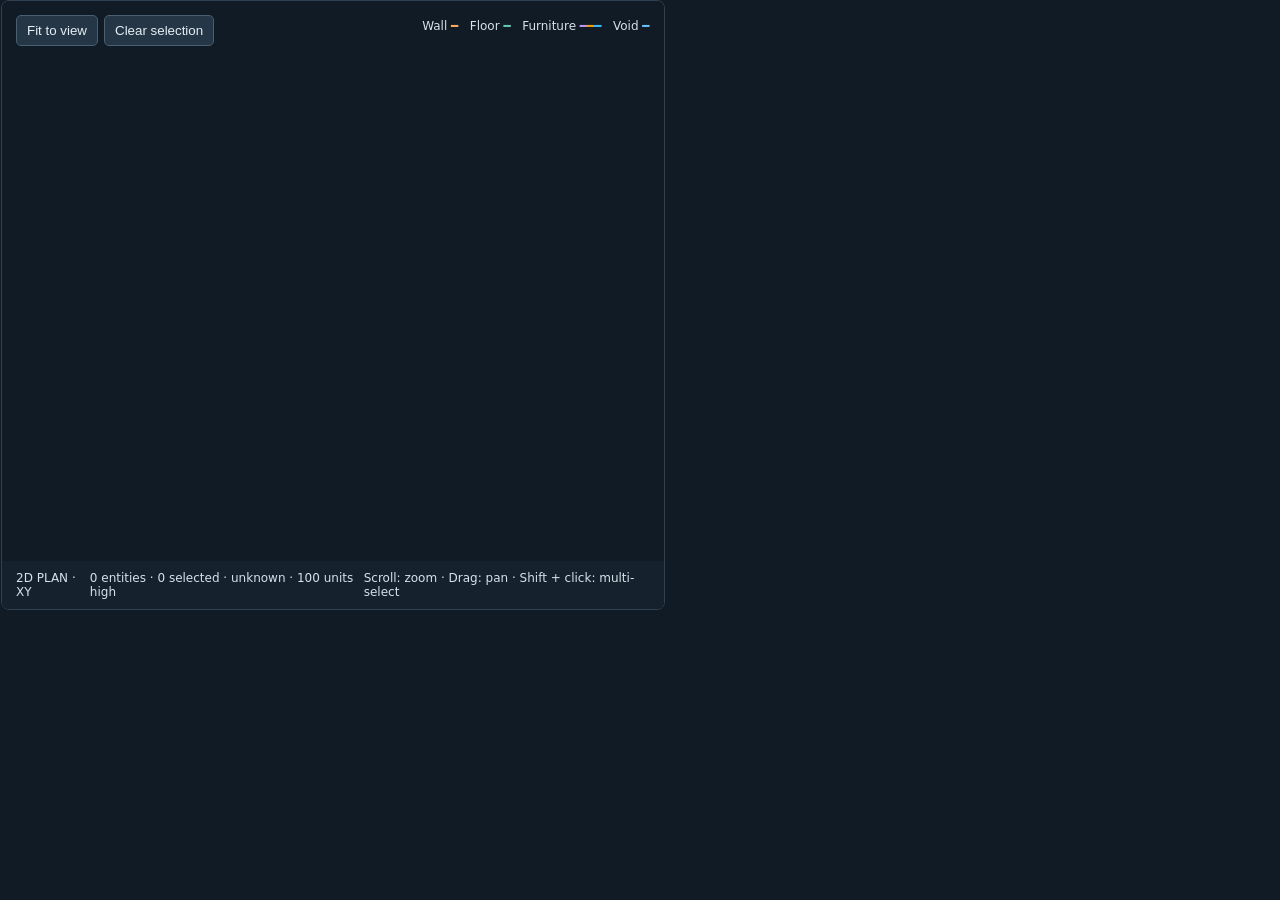
<file: components/cad_viewer/index.html>
<!doctype html>
<html lang="en">
<head><meta charset="utf-8"><meta name="viewport" content="width=device-width,initial-scale=1"><link rel="stylesheet" href="./camera.css">
<style>
*{box-sizing:border-box}body{margin:0;font:12px system-ui;color:#bfcbd5;background:#111b25}
#viewport{height:610px;position:relative;border:1px solid #304151;border-radius:8px;overflow:hidden}
canvas{display:block;touch-action:none;outline:none}#tools{position:absolute;top:14px;left:14px;z-index:2;display:flex;gap:6px}
button{background:#253646;color:#e6eef4;border:1px solid #496071;border-radius:5px;padding:7px 10px;cursor:pointer}
button:hover{background:#36516a}#legend{position:absolute;right:14px;top:18px;pointer-events:none}
#footer{position:absolute;bottom:0;left:0;right:0;padding:10px 14px;background:#17232ee8;display:flex;justify-content:space-between;pointer-events:none}
#error{position:absolute;inset:90px 30px;color:#ffa99d;white-space:pre-wrap;pointer-events:none}
</style></head>
<body>
<div id="annotation-workspace" class="split-view">
  <div id="viewport" class="camera-view">
    <div id="tools"><button id="fit">Fit to view</button><button id="clear">Clear selection</button></div>
    <div id="legend">Wall <span style="color:#fbad65">━</span> &nbsp; Floor <span style="color:#65cbb7">━</span> &nbsp; Furniture <span style="color:#b99af7">━</span><span style="color:#f59e0b">━</span><span style="color:#38bdf8">━</span> &nbsp; Void <span style="color:#6bbfff">━</span></div>
    <div id="error"></div><div id="footer"><span>2D PLAN · XY</span><span id="status">Loading drawing…</span><span>Scroll: zoom · Drag: pan · Shift + click: multi-select</span></div>
  </div>
  <div id="annotation-preview-host" class="preview-pane"></div>
</div>
<script type="module" src="./viewer.js"></script></body></html>
</file>
<file: components/cad_viewer/camera.css>
#camera-workspace {padding:0 1px;color:#d7e2eb}
.camera-toolbar {display:flex;gap:12px;align-items:center;flex-wrap:wrap;padding:8px 0 14px}
.camera-toolbar label {display:flex;gap:8px;align-items:center}
.camera-toolbar select {min-width:160px}
#annotation-workspace {padding:0 1px;color:#d7e2eb}
.split-view {display:grid;grid-template-columns:minmax(0,1.05fr) minmax(0,0.95fr);gap:14px;align-items:start}
.plan-pane {display:flex;flex-direction:column;gap:10px}
.preview-pane {position:sticky;top:8px}
.camera-view {position:relative;overflow:hidden;border:1px solid #304151;border-radius:8px}
#viewport {height:636px}
#camera-plan {height:520px}
#perspective-view {height:636px;position:sticky;top:8px;box-shadow:0 4px 20px rgba(0,0,0,0.35);display:flex;align-items:center;justify-content:center;background:#0c151d}
#perspective-view canvas {box-shadow:0 0 16px rgba(0,0,0,0.6);border-radius:3px}
.view-title {position:absolute;top:0;left:0;right:0;padding:10px 14px;background:#17232ed9;letter-spacing:.06em;font-size:11px;pointer-events:none;z-index:2}
.view-title button {pointer-events:auto;margin-left:12px;padding:3px 8px;font-size:11px}
.perspective-header {display:flex;align-items:center;justify-content:space-between;flex-wrap:wrap;gap:8px;padding:8px 12px}
.perspective-title-text {font-weight:600;color:#9fb2c3;font-size:11px;white-space:nowrap}
.pass-tabs {display:inline-flex;background:#111b25;border-radius:6px;padding:2px;border:1px solid #304151;pointer-events:auto}
.pass-tab {background:transparent;border:none;color:#899cb0;padding:3px 8px !important;margin-left:0 !important;font-size:11px;font-weight:500;border-radius:4px;cursor:pointer;transition:background 0.15s, color 0.15s}
.pass-tab:hover {color:#e4edf5}
.pass-tab.active {background:#243547;color:#65e0c4;font-weight:600}
.export-btn {background:#194639;border:1px solid #2d735f;color:#65e0c4;font-weight:600;border-radius:5px;cursor:pointer;padding:4px 10px !important;margin-left:auto !important;pointer-events:auto;transition:background 0.15s;white-space:nowrap}
.export-btn:hover {background:#235e4d}
.export-btn:disabled {opacity:0.45;cursor:default}
.view-hint {position:absolute;bottom:0;left:0;right:0;padding:10px;background:#17232ee8;font-size:11px;pointer-events:none;z-index:2}
#camera-markers {position:absolute;inset:0;width:100%;height:100%;pointer-events:none}
#perspective-empty {position:absolute;left:15%;right:15%;top:40%;text-align:center;line-height:1.8;pointer-events:none}
.camera-controls {display:flex;flex-wrap:wrap;gap:8px 12px;padding:10px 0 4px}
.camera-controls label {font-size:12px;color:#9fb2c3;flex:1 1 120px;min-width:100px}
.camera-controls label:first-child {flex:2 1 160px}
.camera-controls input,.camera-controls select,.camera-toolbar select {display:block;width:100%;margin-top:5px;padding:8px;background:#1b2a38;color:#e4edf5;border:1px solid #3b5061;border-radius:5px;font:13px system-ui}
.camera-toolbar select {margin-top:0}.camera-controls input:invalid {border-color:#f59182}
#camera-save {margin-left:auto;color:#65e0c4}#camera-message {color:#f6b08d;min-height:20px;font-size:12px}
button:disabled {opacity:.45;cursor:default}
@media(max-width:750px){.split-view{grid-template-columns:1fr}.camera-view{height:430px}#perspective-view{height:430px;position:static}.camera-controls{gap:6px}.camera-toolbar{gap:6px}}
</file>
